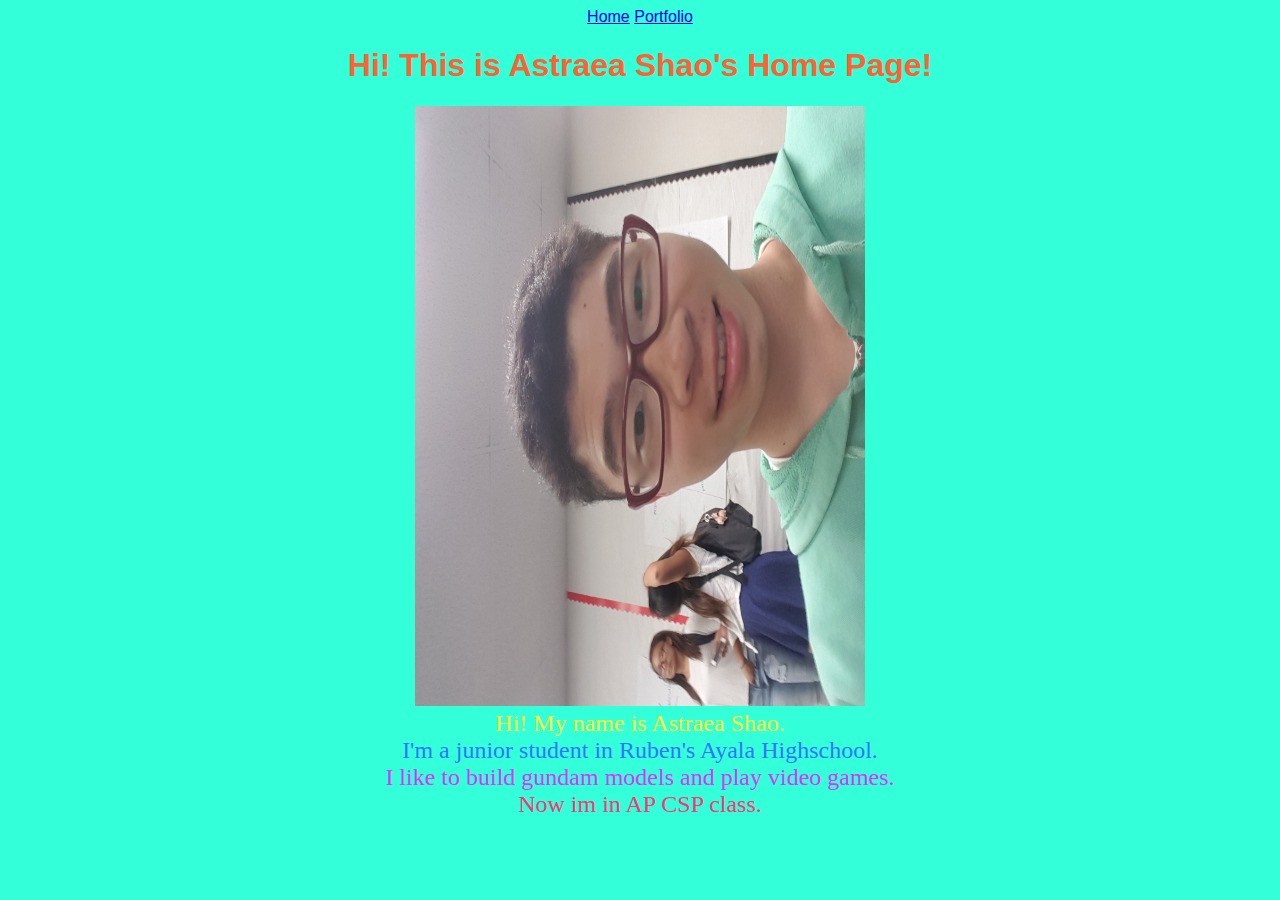
<file: index.html>
<!doctype html>
<html lang="en">

  <head><link href="style.css" rel="stylesheet" type="text/css">
    <meta charset="utf-8">
    <title>Astraea's World</title>

	
  </head>

  <body>
    <a href="index.html">Home</a>
    <a href="portfolio\potfolio.html">Portfolio</a>
    <h1>Hi! This is Astraea Shao's Home Page!</h1>
    <center><img src="image\as.jpg" height="600" width="450"></center>
    <p1>Hi! My name is Astraea Shao. </p1></br>
	<p2>I'm a junior student in Ruben's Ayala Highschool. </p2></br>
	<p3>I like to build gundam models and play video games. </p3></br>
	<p4>Now im in AP CSP class. </p4> </br>
  </body>
</html>
</file>
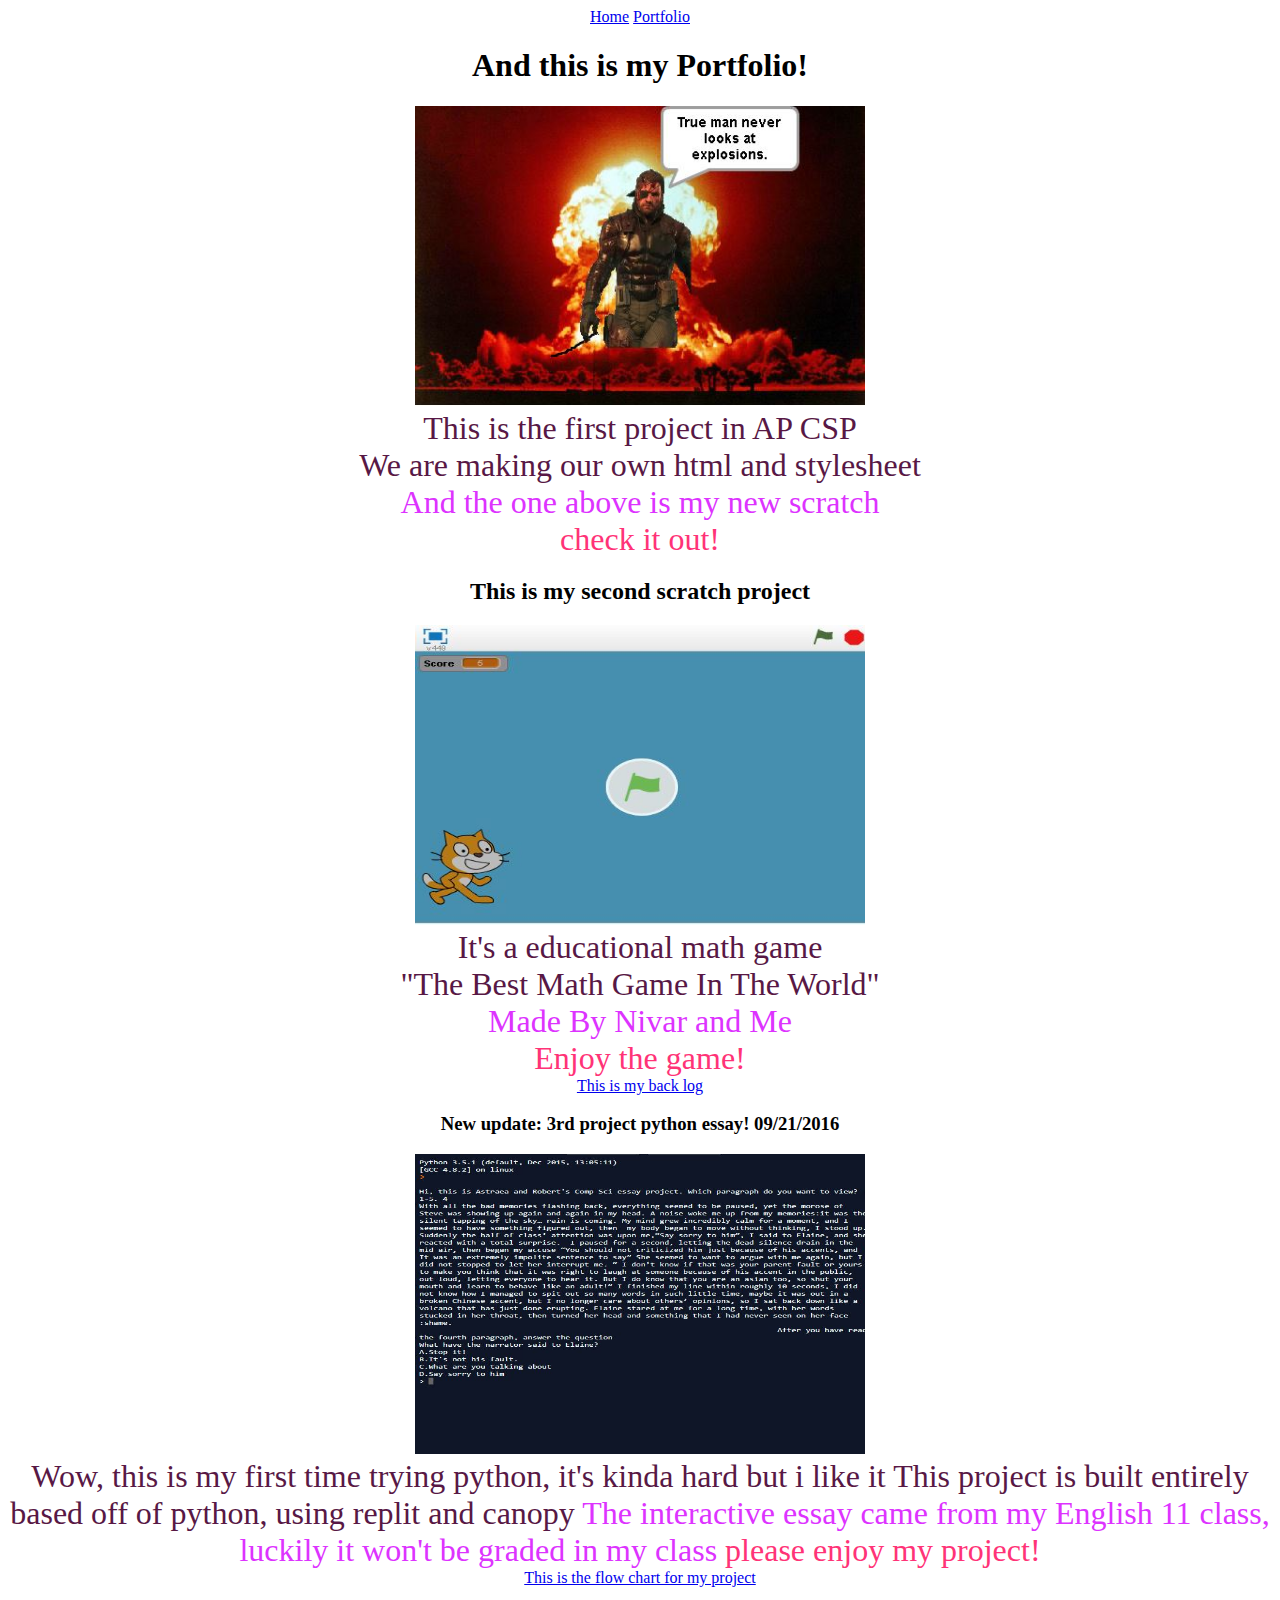
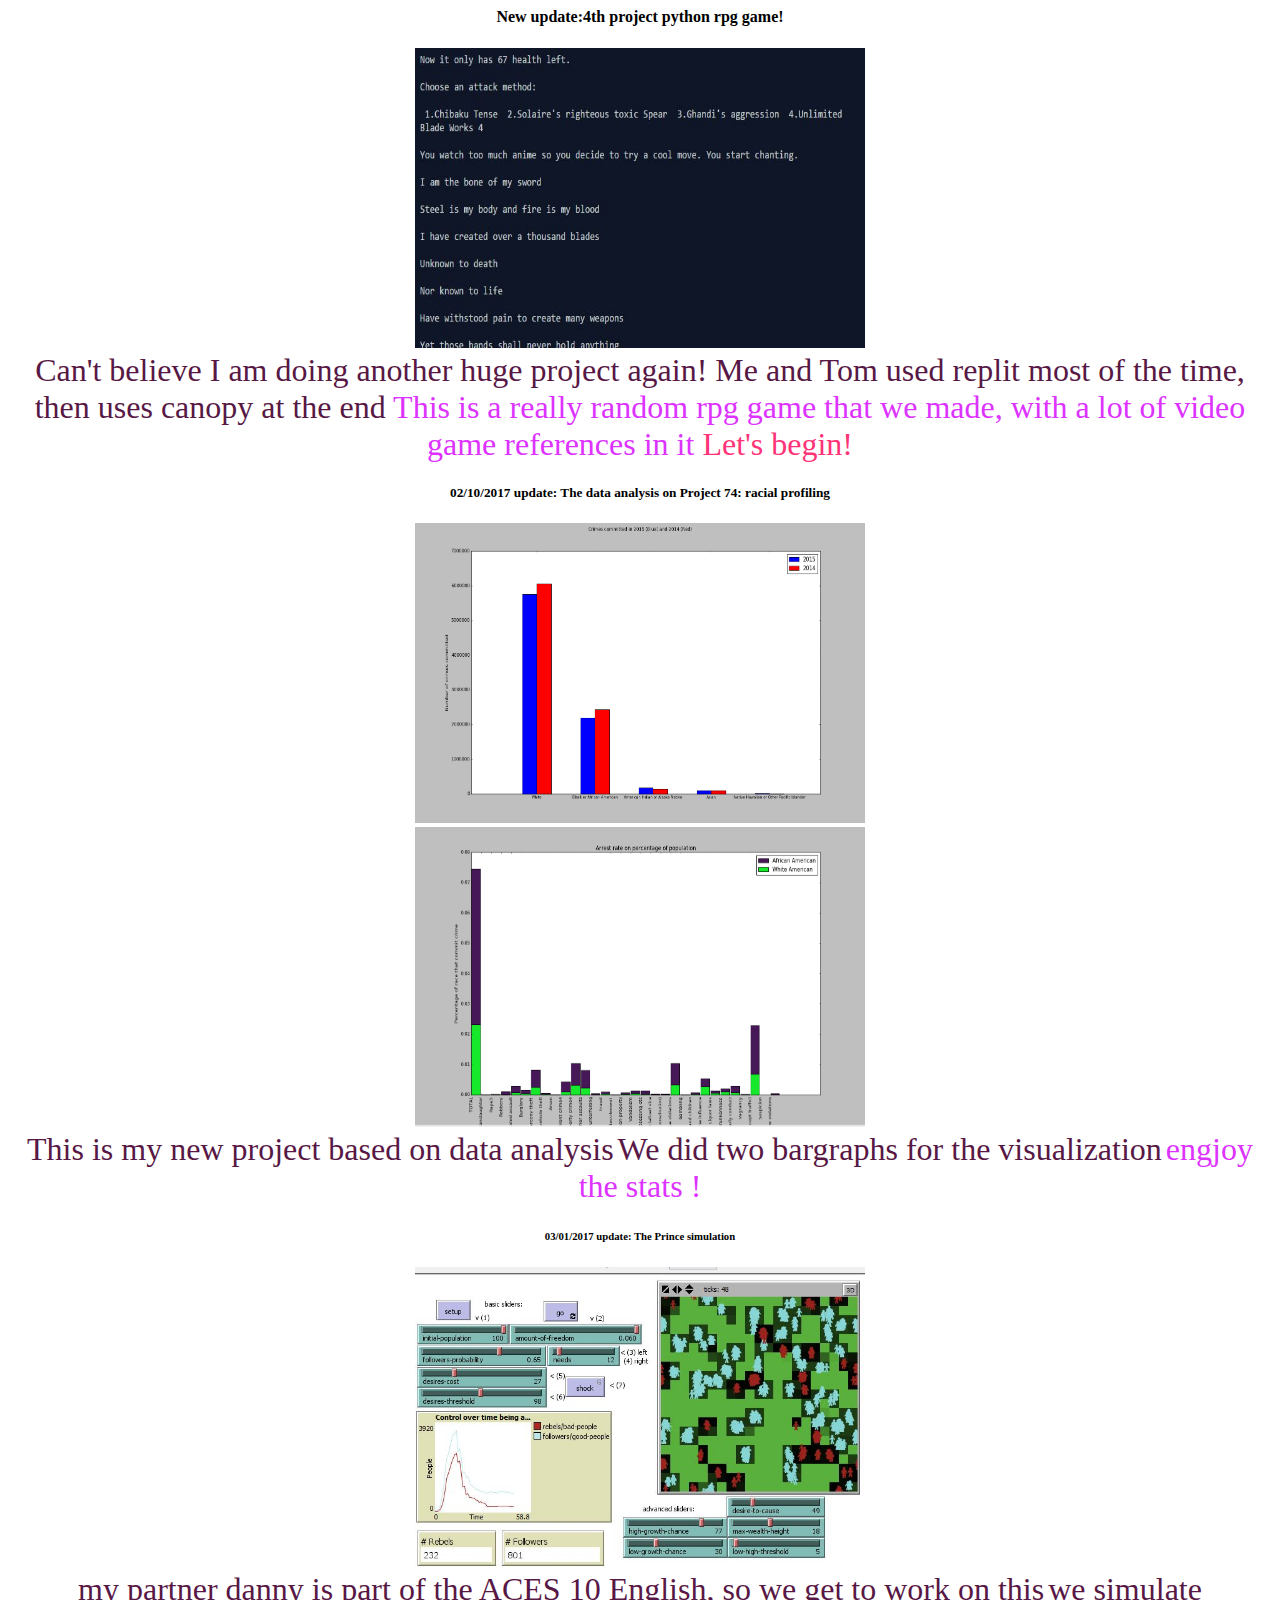
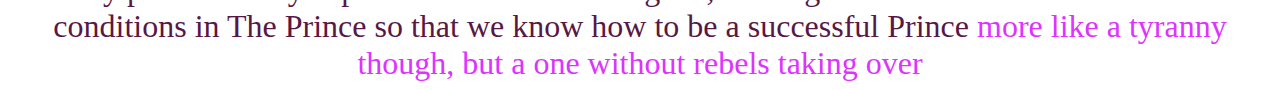
<file: portfolio/potfolio.html>
<!doctype html>
<html lang="en">

  <head><link href="portfolio.css" rel="stylesheet" type="text/css">
    <meta charset="utf-8">
    <title>Astraea's Portfolio</title>

	
  </head>
<!-- The tags below are what is displayed on the actual page -->
  <body>
    <a href="..\index.html">Home</a>
    <a href="potfolio.html">Portfolio</a>
    <h1>And this is my Portfolio!</h1>
    <center><a href="https://scratch.mit.edu/projects/118991517/"><img src="image\1st approject.JPG" height="300" width="450"></a></center>
    <p1>This is the first project in AP CSP </p1></br>
	<p2>We are making our own html and stylesheet</p2></br>
	<p3>And the one above is my new scratch</p3></br>
	<p4>check it out! </p4> </br>
	<h2> This is my second scratch project</h2>
	<center><a href="https://scratch.mit.edu/projects/120237907/#player"><img src="image\Scratch.jpg" height="300" width="450"></a></center>
	<p1> It's a educational math game </p1> </br>
	<p2> "The Best Math Game In The World" </p2></br>
	<p3> Made By Nivar and Me </p3> </br>
	<p4> Enjoy the game! </p4> </br>
	<center><a href="scratch\Back Log.xlsx"> This is my back log <a/></center>
	<h3> New update: 3rd project python essay! 09/21/2016 </h3>
	<center><a href="https://repl.it/Db5x/16"><img src="python_essay\Essay image.JPG" height="300" width="450"></a></center>
	<p1> Wow, this is my first time trying python, it's kinda hard but i like it </p1>
	<p2> This project is built entirely based off of python, using replit and canopy </p2>
	<p3> The interactive essay came from my English 11 class, luckily it won't be graded in my class </p3>
	<p4>please enjoy my project!</p4>
	<center><a href="python_essay\flowchart.JPG">This is the flow chart for my project</a></center>
  <h4>New update:4th project python rpg game!</h4>
  <center><a href="https://repl.it/D7xe/40"><img src="python_essay\the rpg.JPG" height="300" width="450"></a></center>
  <p1> Can't believe I am doing another huge project again! </p1>
	<p2>Me and Tom used replit most of the time, then uses canopy at the end </p2>
	<p3>This is a really random rpg game that we made, with a lot of video game references in it </p3>
	<p4>Let's begin!</p4>
  <h5>02/10/2017 update: The data analysis on Project 74: racial profiling</h5>
  <center><a href="Project 74\Project 74 f.zip"><img src="Project 74\p1.PNG" height="300" width="450"></a></center>
  <center><a href="Project 74\Project 74 f.zip"><img src="Project 74\p2.PNG" height="300" width="450"></a></center>
  <p1>This is my new project based on data analysis</p1>
  <p2> We did two bargraphs for the visualization</p2>
  <p3>engjoy the stats !</p3>
  <h6>03/01/2017 update: The Prince simulation</h6>
  <center><a href="Simulation\4.2.3 DVu AShao.zip"><img src="Simulation\netlog.JPG" height="300" width="450"></a></center>
  <p1>my partner danny is part of the ACES 10 English, so we get to work on this</p1>
  <p2>we simulate conditions in The Prince so that we know how to be a successful Prince </p2>
  <p3>more like a tyranny though, but a one without rebels taking over</p3>
  
  </body>
</html>
</file>
<file: style.css>
body{
	font-family:"Arial", fantasy;
	color: #FF6133;
	background-color: #33FFD8;
    text-align:center; 
	}

h1 {
	font-size: 2em;
	text-align:center;
}

p1 { 
    font-size: 1.5em;
	text-align:center;
	font-family:"Comic Sans", fantasy;
	color:#FFF733 ;
	}
	

  
 p2 {
	 font-size: 1.5em;
	font-family:"Comic Sans", fantasy;
	color:#3374FF ;
	text-align: center}

  p3{
	font-size: 1.5em;
	font-family:"Comic Sans", fantasy;
	color:#DD33FF ;
	text-align: center}
	
	p4{
	font-size: 1.5em;
	font-family:"Comic Sans", fantasy;
	color:#FF3377 ;
	text-align: center }
	
table {
	margin-left: auto;
	margin-right: auto;
	text-align: left;
	border-collapse: collapse;
	cellspacing: 0px;
}

tr {
	border: 1px solid #ffffff;
	text-align: center;
	background-color:#9FB6CD; 
}

th {
	text-align: center;
	color: #ffffff;
	background-color: #003366;
}
</file>
<file: portfolio/portfolio.css>
body{
	font-family:"Comic Sans", fantasy;
	color:4FFF33;
    text-align:center; 
	}

h1 {
	font-size: 2em;
	text-align:center;
}

p1 { 
    font-size: 2em;
	text-align:center;
	font-family:"Comic Sans", fantasy;
	color:#581845   ;
	}
	

  
 p2 {
	 font-size: 2em;
	font-family:"Comic Sans", fantasy;
	color:#581845   ;
	text-align: center}

  p3{
	font-size: 2em;
	font-family:"Comic Sans", fantasy;
	color:#DD33FF ;
	text-align: center}
	
	p4{
	font-size: 2em;
	font-family:"Comic Sans", fantasy;
	color:#FF3377 ;
	text-align: center }
	
table {
	margin-left: auto;
	margin-right: auto;
	text-align: left;
	border-collapse: collapse;
	cellspacing: 0px;
}

tr {
	border: 1px solid #ffffff;
	text-align: center;
	background-color:#9FB6CD; 
}

th {
	text-align: center;
	color: #ffffff;
	background-color: #003366;
}
</file>
